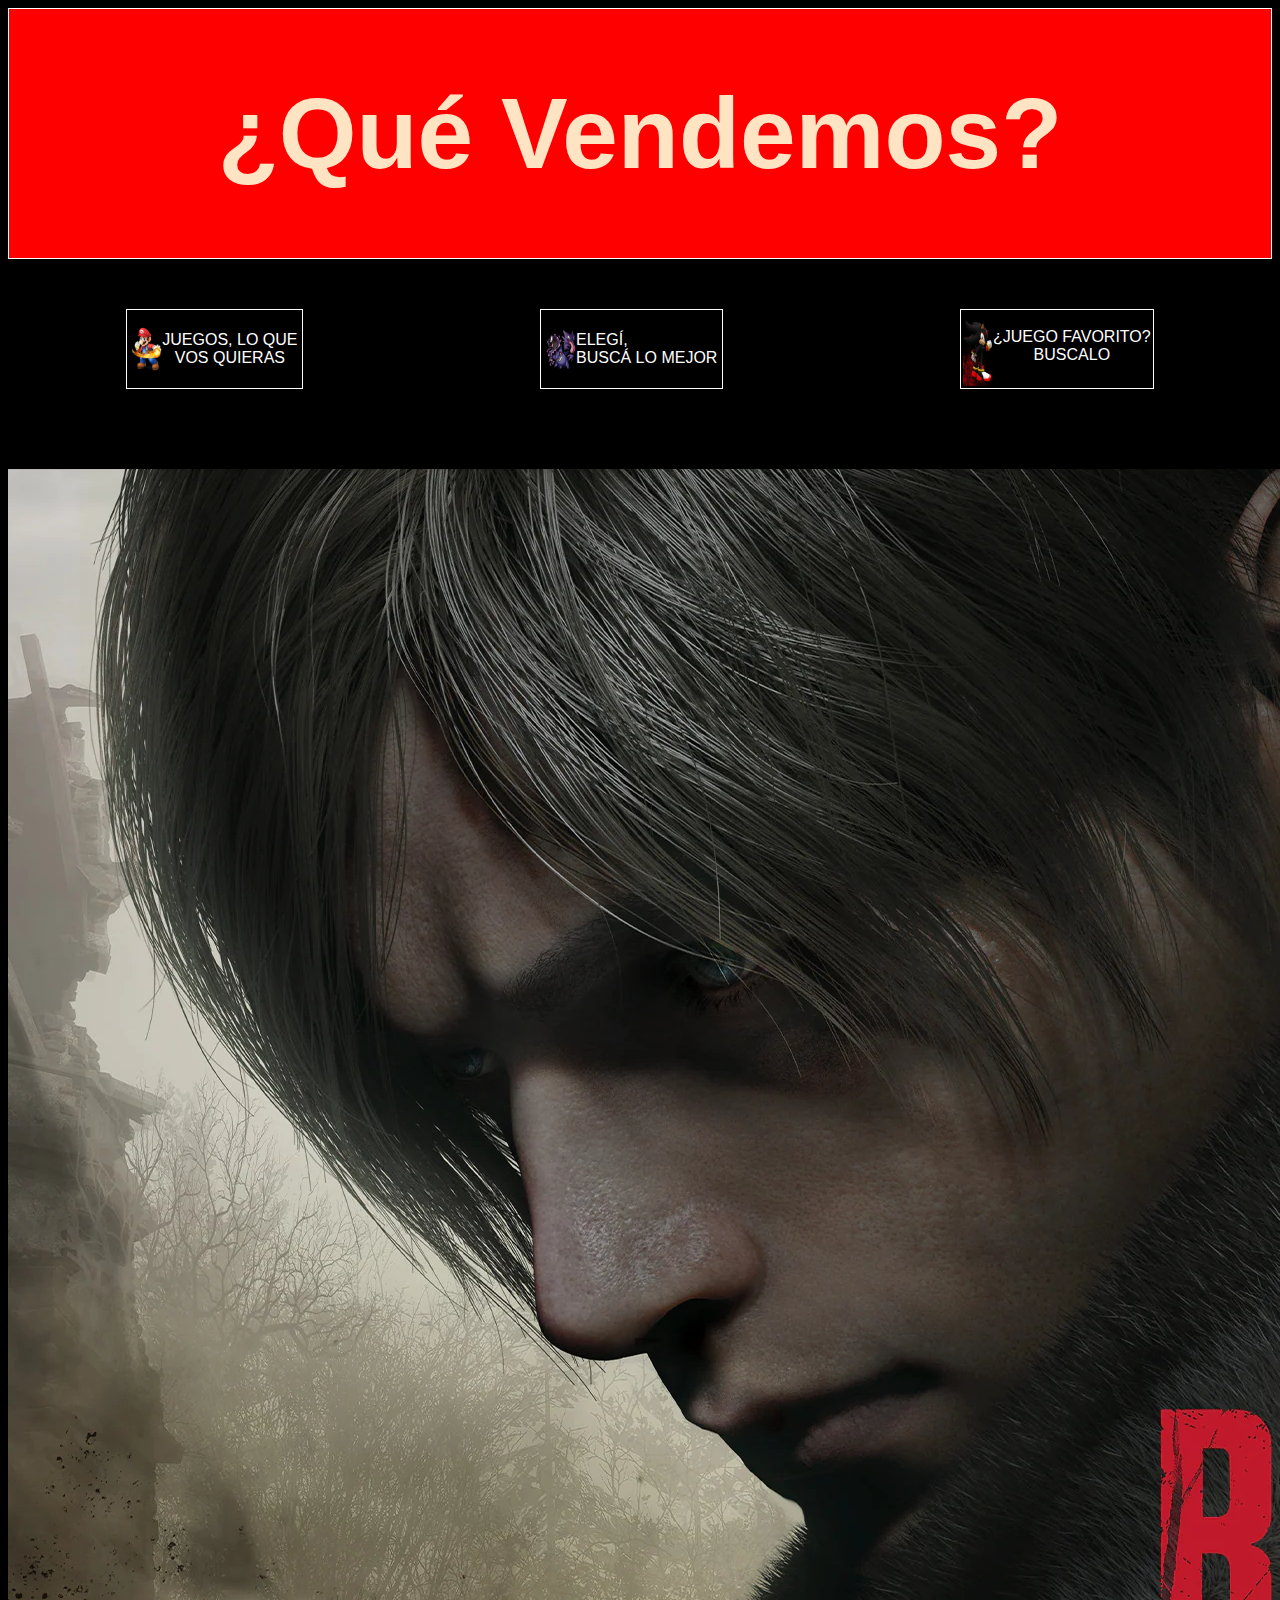
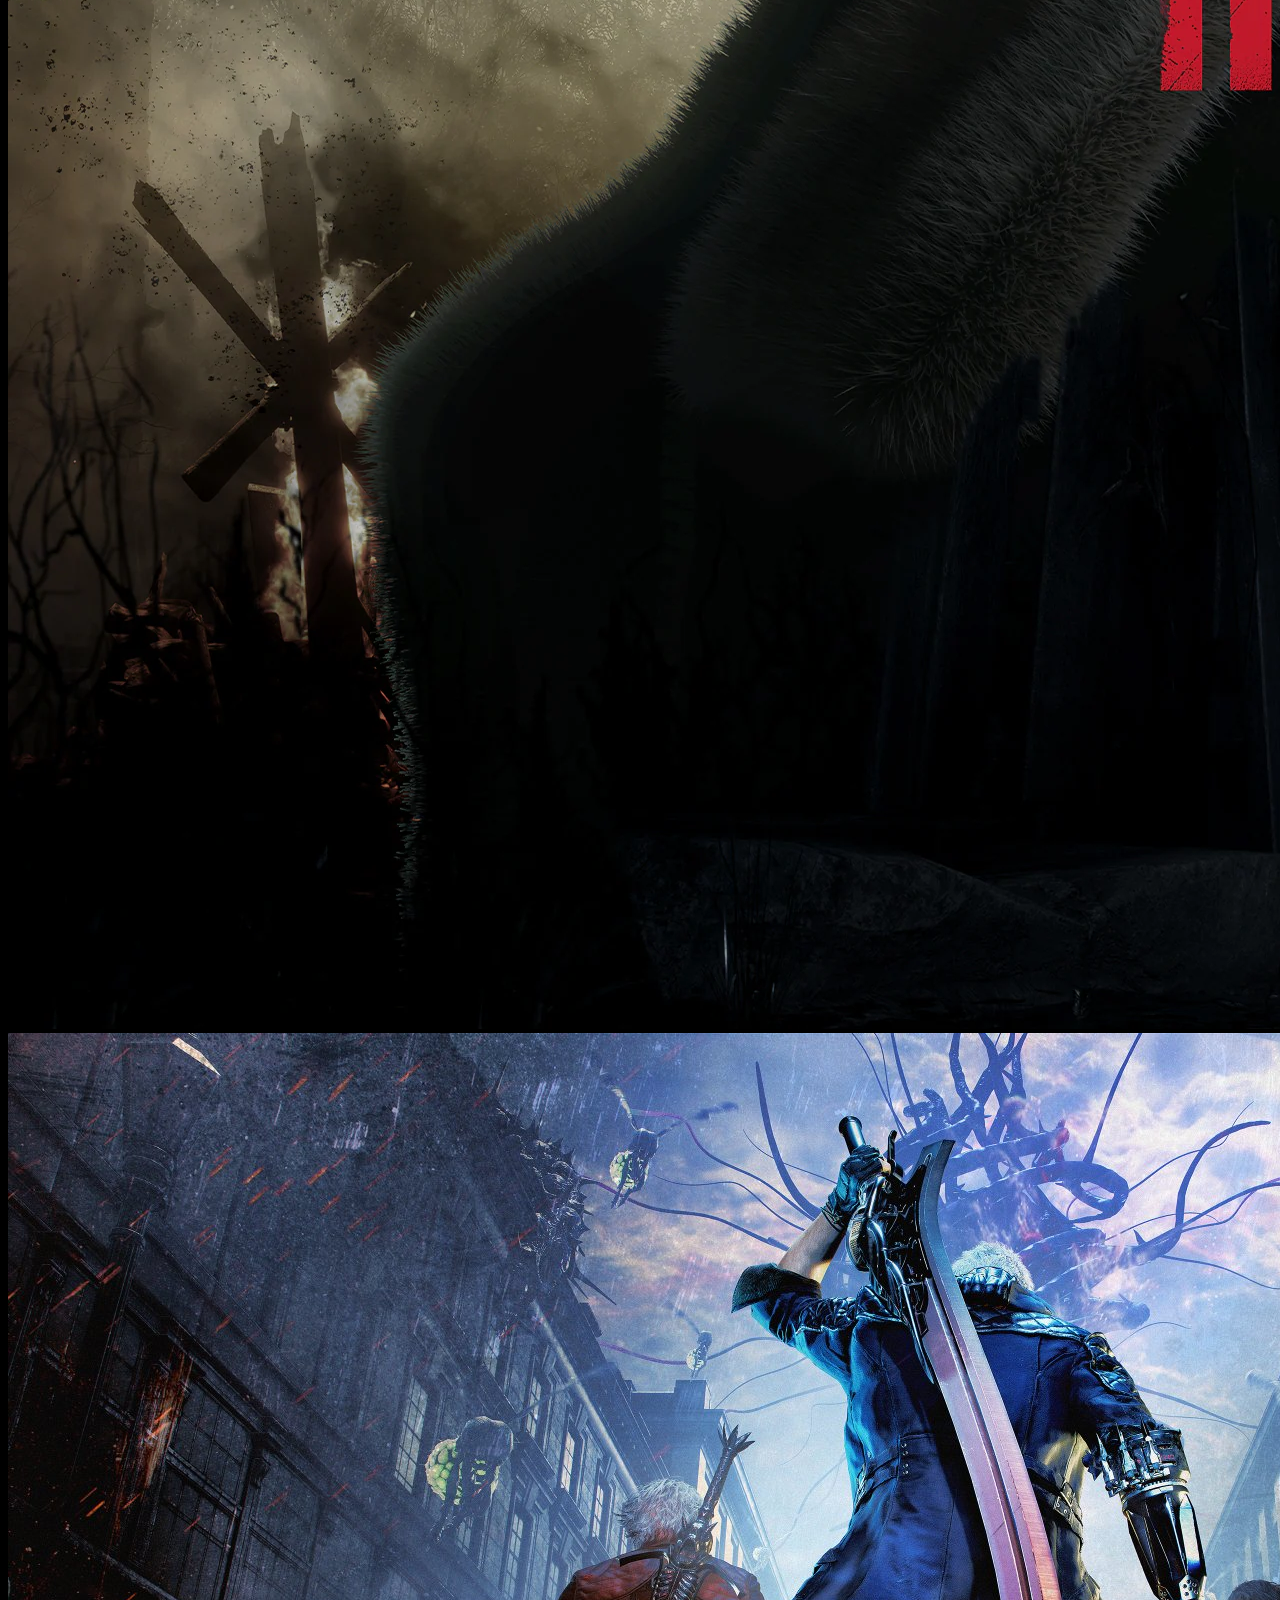
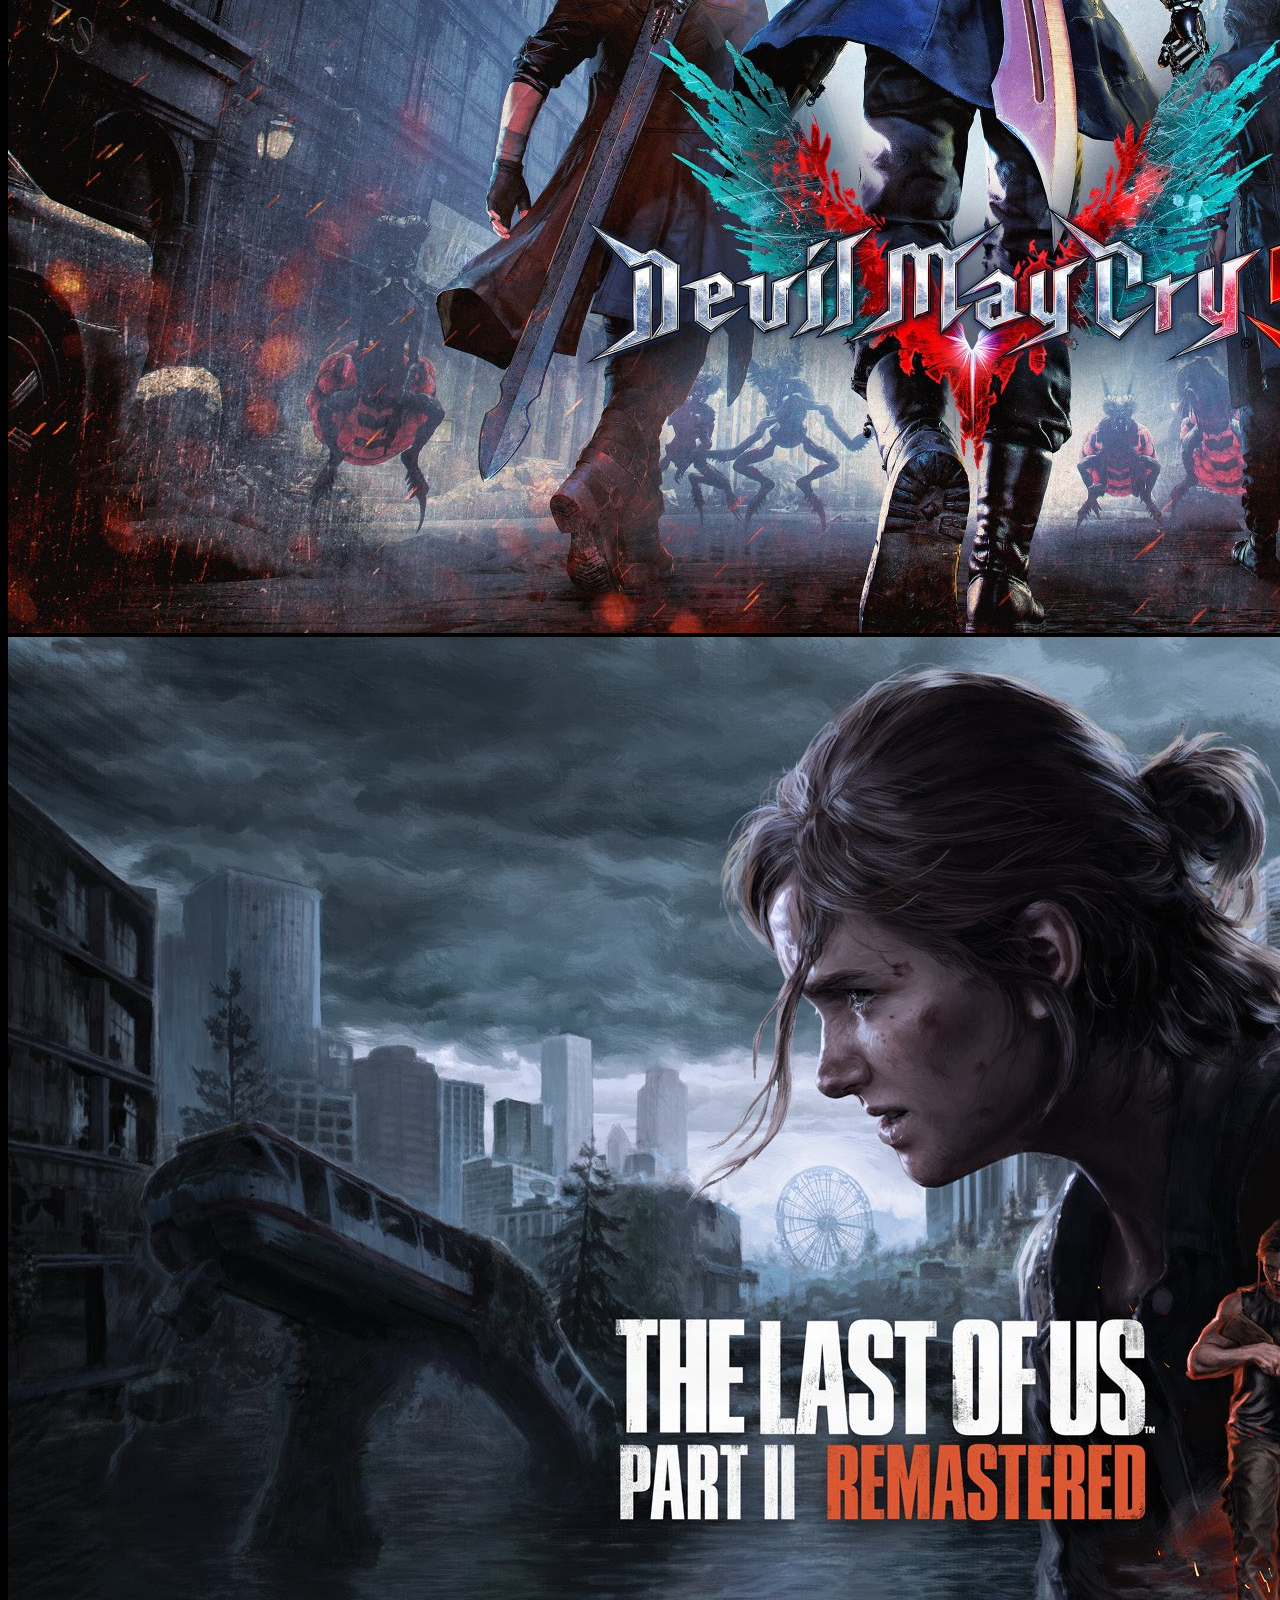
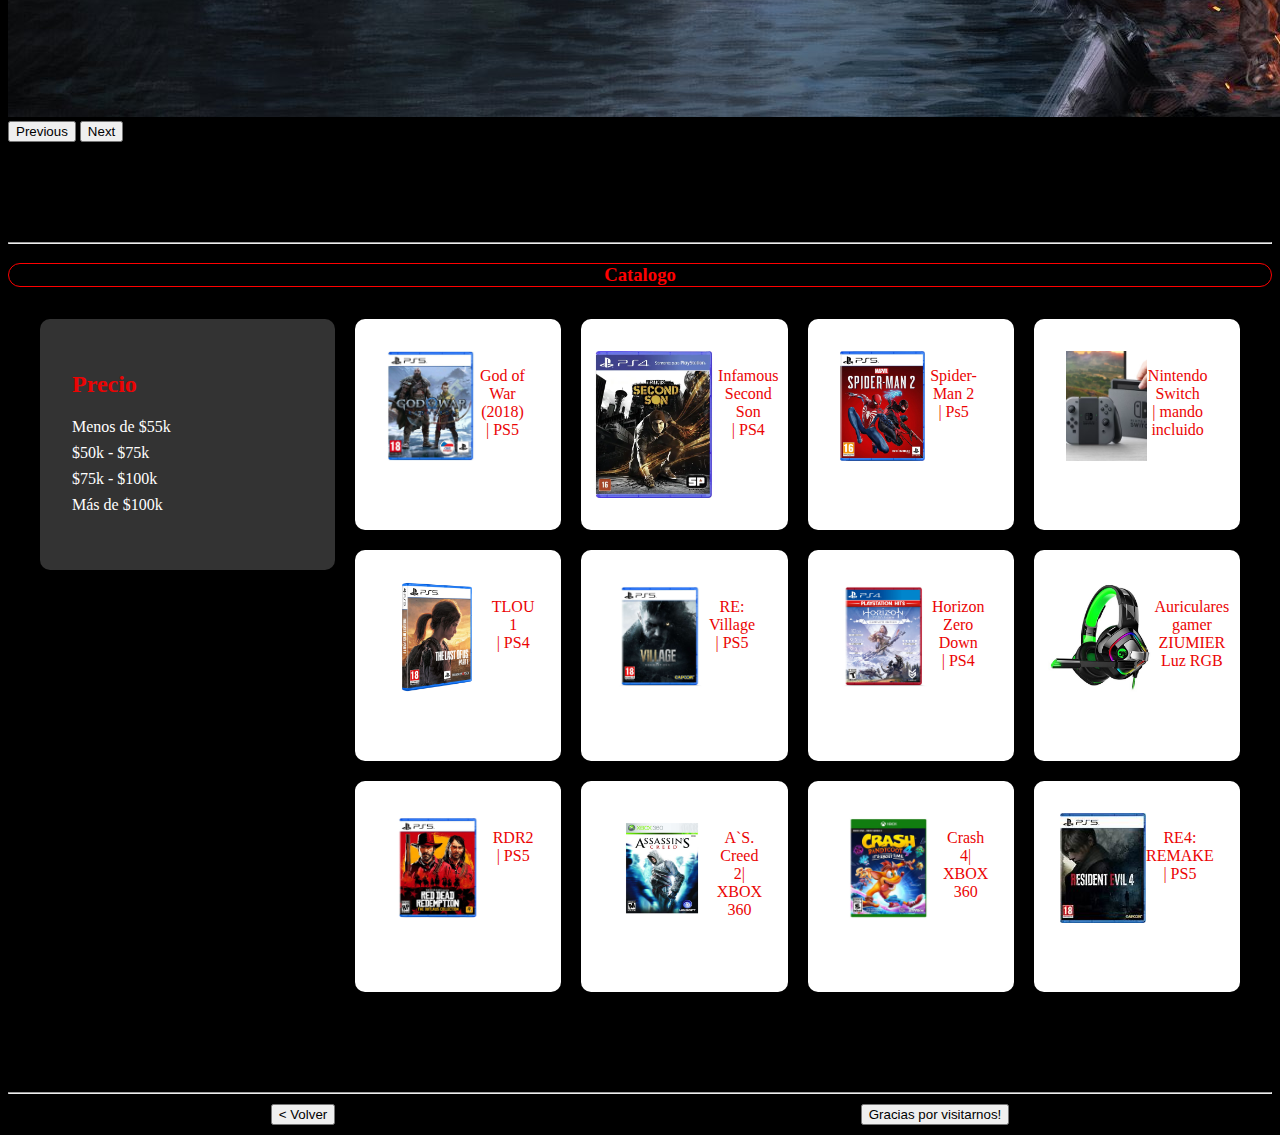
<file: index3.html>
<!DOCTYPE html>
<html lang="en">
<head>
    <meta charset="UTF-8">
    <meta name="viewport" content="width=device-width, initial-scale=1.0">
    <title>Productos</title>

    <link href="https://cdn.jsdelivr.net/npm/bootstrap@5.3.6/dist/css/bootstrap.min.css" rel="stylesheet" integrity="sha384-4Q6Gf2aSP4eDXB8Miphtr37CMZZQ5oXLH2yaXMJ2w8e2ZtHTl7GptT4jmndRuHDT" crossorigin="anonymous">







    <link rel="stylesheet" href="./3estilos.css">
</head>
<body>
    <div class="cabeza">
        <h1>¿Qué Vendemos?</h1>
    </div>



    <section class="pequeños">
    <div class="pequeño">
        <img class="img1" src="./mario.jpg" alt="">
        <p>JUEGOS, LO QUE <br> <span>VOS QUIERAS</span></p>
        
    </div>




    <div class="pequeño2">
        <img class="img2" src="./poke.jpg" alt="">
        <p> ELEGÍ, <br>BUSCÁ LO MEJOR</p>

    </div>



    <div class="pequeño3">
        <img class="img3" src="./shadow.jpg" alt="">
        <p> ¿JUEGO FAVORITO? <br> <span>BUSCALO</span></p>

    </div>


    </section>





    <div id="carouselExampleFade" class="carousel slide carousel-fade">
  <div class="carousel-inner">
    <div class="carousel-item active">
      <img src="./residente.webp" class="d-block w-100" alt="...">
    </div>
    <div class="carousel-item">
      <img src="./cry.jpg" class="d-block w-100" alt="...">
    </div>
    <div class="carousel-item">
      <img src="./ultimo.jpg" class="d-block w-100" alt="...">
    </div>
  </div>
  <button class="carousel-control-prev" type="button" data-bs-target="#carouselExampleFade" data-bs-slide="prev">
    <span class="carousel-control-prev-icon" aria-hidden="true"></span>
    <span class="visually-hidden">Previous</span>
  </button>
  <button class="carousel-control-next" type="button" data-bs-target="#carouselExampleFade" data-bs-slide="next">
    <span class="carousel-control-next-icon" aria-hidden="true"></span>
    <span class="visually-hidden">Next</span>
  </button>
</div>

<hr>
    <h3>Catalogo</h3>



<div class="padregrilla">
    <div class="barra">
      <div class="precio">
        <h2>Precio</h2>
        <ul>
          <li>Menos de $55k</li>
          <li>$50k - $75k</li>
          <li>$75k - $100k</li>
          <li>Más de $100k</li>
        </ul>
      </div>
    </div>

    <div class="catalogo">
      <!-- Ejemplos de productos en el catálogo -->
      <div class="producto">
        <img id="img" src="./gow4.jpg" alt="">
        <p class="pa">God of War (2018) <br>| PS5</p></div>

      <div class="producto">
        <img src="./second.webp" alt="Infamous Second Son juego">
            <p class="pa">Infamous Second Son <br>| PS4</p>
        </div >
      
        
        <div class="producto">
        <img id="img" src="./spider2.jpg" alt=" Marvel Spider-man 2 juego">
            <p class="pa"> Spider-Man 2 <br>| Ps5
            </div>
      
      
        <div class="producto">
      <img id="img" src="./nintendo.avif" alt="Play Station 4">
            <p class="pa">Nintendo Switch <br>| mando incluido</p>
        </div >
      
      
        <div class="producto">
       <img id="img" src="./tlou.png" alt="The Last of Us 1 juego">
            <p class="pa">TLOU 1 <br>| PS4</p>
        </div>
      
      
        <div class="producto">
        <img id="img" src="./re8.jpeg" alt="Resident Evil Village juego">
            <p class="pa">RE: Village <br>| PS5</p>
        </div>
      
      
        <div class="producto">
        <img id="img" src="./zero.webp" alt="Horizon Down Zero juego">
            <p class="pa">Horizon Zero Down <br>| PS4</p>
        </div>
      
      
        <div class="producto">
       <img id="img" src="./auris.jpg" alt="Auriculares Gamer">
            <p class="pa">Auriculares gamer ZIUMIER Luz RGB</p>
        </div>

         <div class="producto">
       <img id="img" src="./red.png" alt="Auriculares Gamer">
            <p class="pa">RDR2 <br>| PS5 </p>
        </div>

        <div class="producto">
       <img id="img" src="./asc.jpg" alt="Auriculares Gamer">
            <p class="pa">A`S. Creed 2| XBOX 360 </p>
        </div>

        <div class="producto">
       <img id="img" src="./bandi.webp" alt="Auriculares Gamer">
            <p class="pa">Crash 4| XBOX 360 </p>
        </div>

        <div class="producto">
       <img id="img" src="./re4.jpg" alt="Auriculares Gamer">
            <p class="pa">RE4: REMAKE | PS5 </p>
        </div>

    </div>
  </div>

  <hr>


    <div class="botones">
    <a href="./index.html"> <button type="button" class="btn btn-outline-danger"> < Volver </button> </a>
    <button type="button" class="btn btn-outline-danger">Gracias por visitarnos!</button>
    </div>
















    <script src="https://cdn.jsdelivr.net/npm/bootstrap@5.3.6/dist/js/bootstrap.bundle.min.js" integrity="sha384-j1CDi7MgGQ12Z7Qab0qlWQ/Qqz24Gc6BM0thvEMVjHnfYGF0rmFCozFSxQBxwHKO" crossorigin="anonymous"></script>
</body>
</html>
</file>
<file: 3estilos.css>
body{
    background-color: black;
}





.cabeza{
    display: flex;
    justify-content: center;
    background-color: red;
    border: 1px solid white;
    

}

p{
    color: white;
}





h1{
    font-family: Impact, Haettenschweiler, 'Arial Narrow Bold', sans-serif ;
    color: bisque;
    font-size: 100px;
}


h3{
    display: flex;
    justify-content: center;
    color: red;
    border: 1px solid red;
    border-radius: 50px;
}

hr{
    margin-top: 100px;
}


.pequeños{
    display: flex;
    justify-content: space-around;
    margin-top: 50px;
    margin-bottom: 50px;
}
.pequeño{
    border: 1px solid white;
    color: beige;
    font-family: Verdana, Geneva, Tahoma, sans-serif;
    display: flex;
    justify-content: center;
    padding: 5px;
    transition: transform 1s ease;
}


.pequeño:hover{
    transform: scale(2);
    p{color: brown;}
}

.img1,
.img2,
.img3{
    width: 30px;
}


.pequeño2{
    border: 1px solid white;
    color: beige;
    font-family: Verdana, Geneva, Tahoma, sans-serif;
    display: flex;
    justify-content: center;
    padding: 5px;
    transition: transform 1s ease;

}

.pequeño2:hover{
    transform: scale(2);
    p{color: brown;}
}

.pequeño3{
    border: 1px solid white;
    color: beige;
    font-family: Verdana, Geneva, Tahoma, sans-serif;
    display: flex;
    justify-content: center;
    padding: 2px;
    transition: transform 1s ease;

}

.pequeño3:hover{
    transform: scale(2);
    p{color: brown;}
}

span{
    display: flex;
    justify-content: center;
}

.padregrilla{
    display: grid;
  grid-template-columns: 1fr;
  gap: 20px;
  justify-content: center;
  align-items: flex-start;
  margin: 2rem;
}

.barra {
  background-color: #333;
  padding: 2rem;
  border-radius: 10px;
  box-shadow: 0 4px 8px rgba(0, 0, 0, 0.1);
}

h2{
    color: #eb0404;
}

.precio {
  margin-bottom: 1.5rem;
}

.precio ul {
  list-style: none;
  padding: 0;
}

.precio li {
  margin-bottom: 0.5rem;
  color: #fff;
}


.producto{
  background-color: rgb(255, 255, 255);
  padding: 2rem;
  height: 147px;
  text-align: center;
  border-radius: 10px;
  box-shadow: 0 4px 8px rgba(0, 0, 0, 0.1);
  display: flex;
  justify-content: center;

  }




.catalogo {
  display: grid;
  grid-template-columns: repeat(auto-fit, minmax(200px, 1fr));
  gap: 20px;
}

#img{
    width: 120;
    height: 110px;
}

.pa{
    color: #eb0404;
}


.botones{
    display: flex;
    justify-content: space-around;
    margin-top: 10px;
    margin-bottom: 10px;
}

hr{color: brown;}

#carouselExampleFade{
    margin-top: 80px;
    margin-bottom: 50px;
}

@media (min-width:568px) {
    .padregrilla{
        grid-template-columns: minmax(150px, 1fr) 3fr;
    }
    
}
</file>
